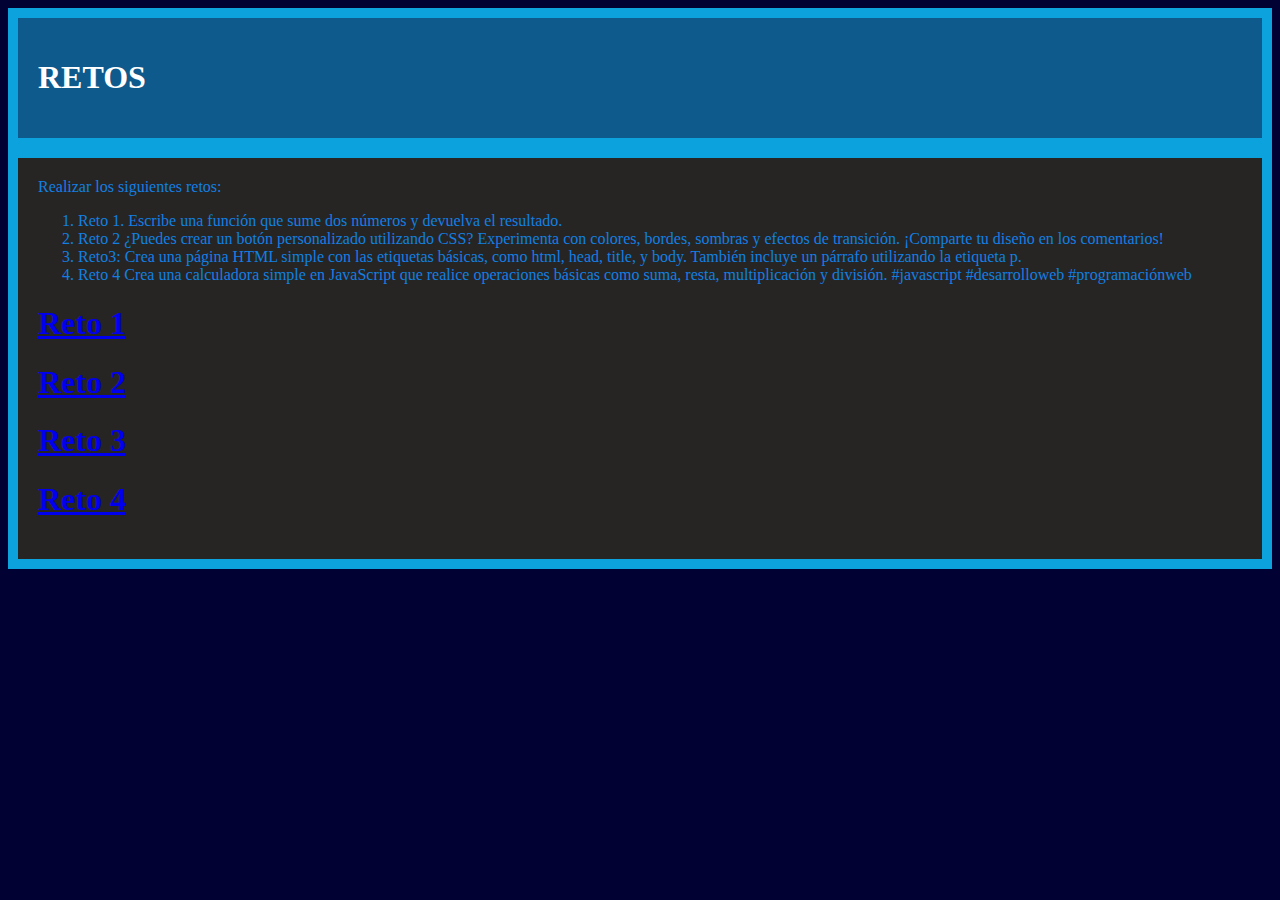
<file: index.html>
<!DOCTYPE html>
<html lang="en">
<head>
    <meta charset="UTF-8">
    <meta name="viewport" content="width=device-width, initial-scale=1.0">
    <title>Reto3</title>
    <link rel="stylesheet" href="styles.css"> 
</head>
<body>
    
    <div class="class1">

   <h1>RETOS</h1>
    <P>
        </div>

        <div class="class2">
        Realizar los siguientes retos:</P>
     <ol>
        <li>Reto 1. Escribe una función que sume dos números y devuelva el resultado.</li>
        <li>Reto 2  ¿Puedes crear un botón personalizado utilizando CSS? Experimenta con colores, bordes, sombras y efectos de transición. ¡Comparte tu diseño en los comentarios!
            </li>
            <li>Reto3: Crea una página HTML simple con las etiquetas básicas, como html, head, title, y body. También incluye un párrafo utilizando la etiqueta p.</li>
            <li>Reto 4 Crea una calculadora simple en JavaScript que realice operaciones básicas como suma, resta, multiplicación y división. #javascript #desarrolloweb #programaciónweb</li>
    </ol>  
    <h1> <a href="suma.html">Reto 1</h1></a>
    <h1> <a href="suma.html">Reto 2</h1></a>
    <h1> <a href="index.html">Reto 3</h1></a>
    <h1> <a href="calculadora.html">Reto 4</h1></a>
   </div>
</body>
</html>
</file>
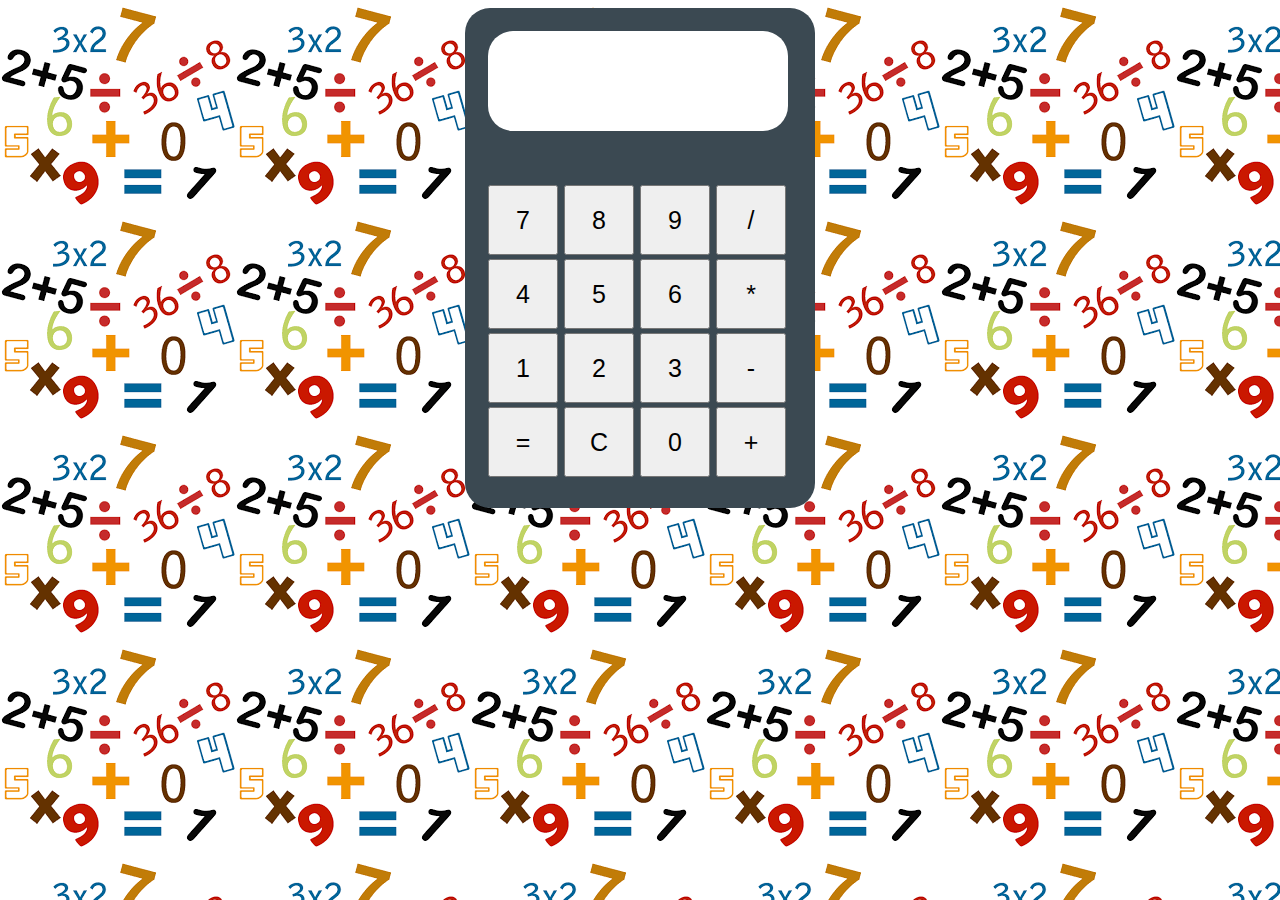
<file: calculadora.html>
<!DOCTYPE html>
<html>
<head>
<meta charset="UTF-8">
<title>Calculadora con JavaScript</title>
<link type="text/css" href="styles1.css" rel="stylesheet">
</head>
<body onload="init();">
<table class="calculadora">
<tr>
  <td colspan="4"><span id="resultado"></span></td>
</tr>
<tr>
  <td><button id="siete">7</button></td><td><button id="ocho">8</button></td><td><button id="nueve">9</button></td><td><button id="division">/</button></td>
</tr>
<tr>
  <td><button id="cuatro">4</button></td><td><button id="cinco">5</button></td><td><button id="seis">6</button></td><td><button id="multiplicacion">*</button></td>
</tr>
<tr>
  <td><button id="uno">1</button></td><td><button id="dos">2</button></td><td><button id="tres">3</button></td><td><button id="resta">-</button></td>
</tr>
<tr>
  <td><button id="igual">=</button></td><td><button id="reset">C</button></td><td><button id="cero">0</button></td><td><button id="suma">+</button></td>
</tr>

</table>
<script src="scripsuma.js"></script>
</body>
</html>
</file>
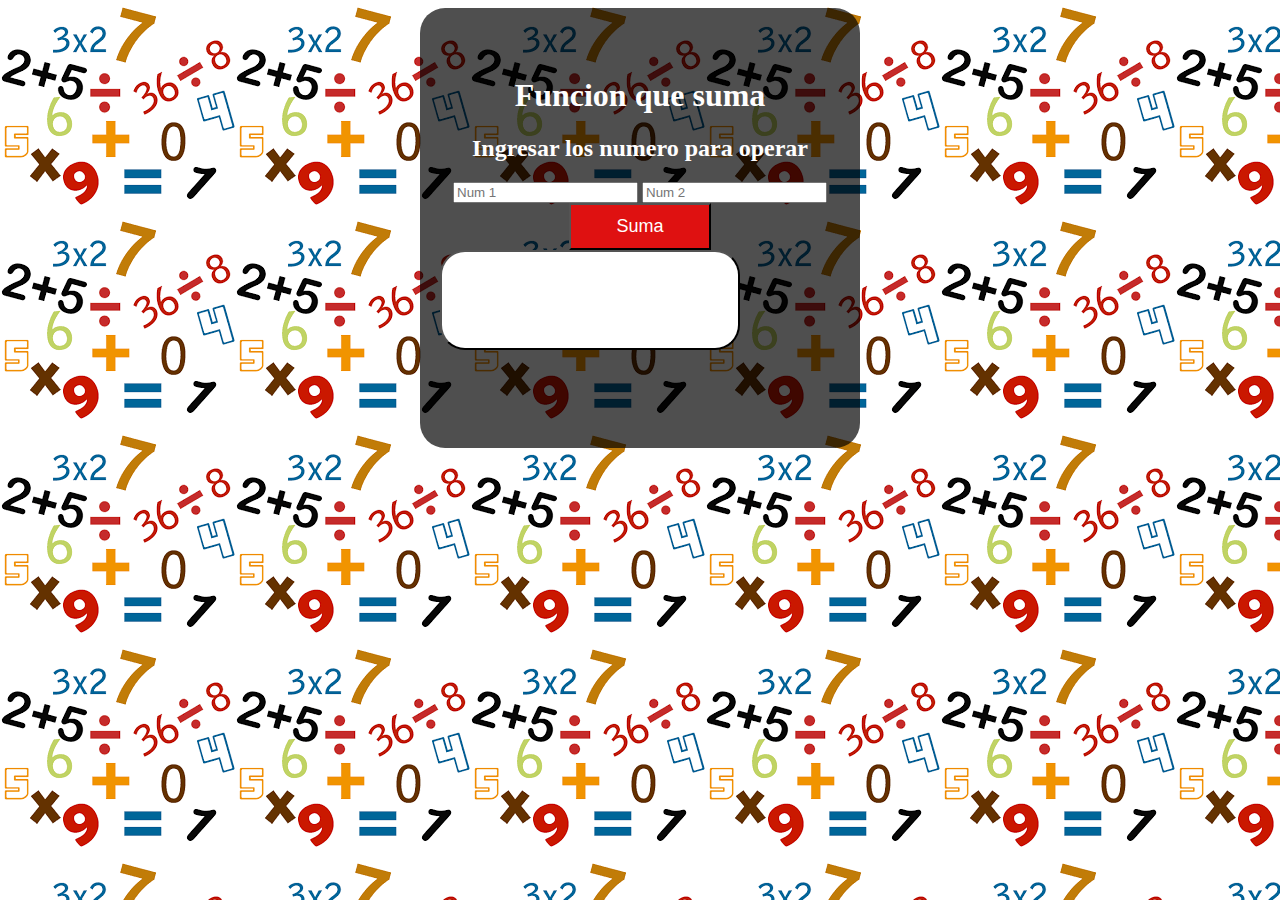
<file: suma.html>
<!DOCTYPE html>
<html lang="en">
<head>
    <meta charset="UTF-8">
    <meta name="viewport" content="width=device-width, initial-scale=1.0">
    <title>SUMA</title>
    <link rel="stylesheet" href="styles1.css">
  </head>
<header>

</header>
<body>
    <div class="class1">
        <h1>Funcion que suma </h1>  
        
        <h2>Ingresar los numero para operar </h2>
        
    <input type="number" id="pal1" placeholder="Num 1">
    <input type="number" id="pal2" placeholder="Num 2">
 
    <button id="boton" onclick="sumar()">Suma</button>
        <button  id="resultado"></button> </p>
        <script src="scripcal.js"></script>


</body>
</html>
</file>
<file: styles.css>
header {
  background-color: rgba(0, 57, 143, 0.623); /* imagen de fondo*/
  color: rgb(29, 43, 75); /* color de fondo */
}

nav{
 background-color: #ffffff; /*background linear-gradiente es un degradado  */
  color: blanchedalmond;
  font-size: large;  /* tamaño de la fuente  */
  font-family: "Bebas Neue"; /* ingreso el nombre de la fuente que importe de google fonts */
 }

.class1 {
  background-color: rgb(14, 90, 141);
  color: rgb(17, 128, 226);
  font-family: "Bebas Neue"; /* ingre so el nombre de la fuente que importe de google fonts */
  width: auto;
  height: auto;
  padding: 20px;
  border:10px solid #0ba2dd;
  margin: 0 auto;  /* si pongo 0 auto lo que hace es centrarlo en la pagina */ 
}
.class2 {
  background-color: rgb(39, 36, 36);
  color: rgb(17, 128, 226);
  font-family: "Bebas Neue"; /* ingreso el nombre de la fuente que importe de google fonts */
  width: auto;
  height: auto;
  padding: 20px;
  border:10px solid #0ba2dd;
  margin: 0 auto;  /* si pongo 0 auto lo que hace es centrarlo en la pagina */ 
}


body {
  background-color: rgb(1, 1, 51); /*background linear-gradiente es un degradado  */
}
#tabla1 {  /* comentario en CSS *  el numeral # es id y el . es clases/ 
  color: #2c2c2c;
  font-size: large;  /* tamaño de la fuente  */
  font-family: monospace; /* tipo de fuente q se usa */
}
#tabla2 {  /* comentario en CSS */
  text-align: center;
  background-color: #797676;
  color: #2c2c2c;
  font-size: large;  /* tamaño de la fuente  */
  font-family: monospace; /* tipo de fuente q se usa */
}

#h2p1 {
  color: #ffffff;
  font-family: monospace; /* tipo de fuente q se usa */
}
h1 {
  color: #ffffff;
}
h2 {
  color: #28cdeb;
  text-align: center;
  text-shadow: 2px 2px 4px rgb(255, 255, 255);
  letter-spacing: 5px;/* espacio entre letras  */
}
#primerparrafo {  /* comentario en CSS */
  color: rgb(87, 184, 31);
  font-size: medium;  /* tamaño de la fuente  */
  font-family: Georgia, 'Times New Roman', Times, serif; /* tipo de fuente q se usa */
  text-align: justify; /* aliniacion de text  */
  text-decoration: underline;/*  decoracion de texto  */
  text-transform: uppercase;/* mayuscuya minuscula  */
  letter-spacing: 2px;/* espacio entre letras  */
  word-spacing: 2px;/* espacio entre letras  */
  line-height: 1.5;/* Interlineado */
  text-shadow: 2px 2px 4px rgb(3, 101, 139);/* sombra   */
}
#segundo {  /* comentario en CSS */
  color: rgb(87, 184, 31);
  font-size: medium;  /* tamaño de la fuente  */
  font-family: Georgia, 'Times New Roman', Times, serif; /* tipo de fuente q se usa */
  text-align: justify; /* aliniacion de text  */
  text-decoration: underline;/*  decoracion de texto  */
  text-transform: uppercase;/* mayuscuya minuscula  */
  letter-spacing: 2px;/* espacio entre letras  */
  word-spacing: 2px;/* espacio entre letras  */
  line-height: 1.5;/* Interlineado */
  text-shadow: 2px 2px 4px rgb(3, 101, 139);/* sombra   */
}
.grid-container {
  display: grid;
  background-color: #2c2c2c;
  grid-template-columns: auto auto auto; /* se pone las columnas que quiere que queden*/
}
.row {
  display: flex;
  flex-wrap: wrap;
}
section{ text-align: center;
  flex: 70px;
  background-color: rgb(0, 247, 255);
  padding: 10px;
}
.grid-container div{
  background-color: rgb(252, 252, 252);
  text-align: center;
  color: rgb(0, 0, 0);
  border: 1px solid black;
}

footer{ 

  background-color: #ffffff; /*background linear-gradiente es un degradado  */
  color: #0ca6b1;
  font-size: large;
  font-family: Georgia, 'Times New Roman', Times, serif; /* tipo de fuente q se usa */
  text-align: center;
  width: 400px;
  padding: 20px;
  border:10px solid #0ba2dd;
  margin: 0 auto;  /* si pongo 0 auto lo que hace es centrarlo en la pagina */ 
}
</file>
<file: styles1.css>
header {
    /* background-color: rgba(255, 255, 255, 0.623); /* imagen de fondo*/
     color: rgb(247, 7, 7); /* color de fondo */ 
 }
 
 
 body {
     background-image: url(operaciones.png);
 }
 .class1 {
     background-color: rgba(0, 0, 0, 0.692);;
     color: rgb(255, 254, 254);
     font-family: "Bebas Neue"; /* ingreso el nombre de la fuente que importe de google fonts */
     width: 400px;
     height: 400px;
     padding: 20px;
     margin: 0 auto;  /* si pongo 0 auto lo que hace es centrarlo en la pagina */ 
     align-content: center;
     background-position: center center;
     text-align: center;
     align-items: center;
     justify-content: center;
     border-radius: 25px;
     }
 #boton{
     display: inline-block;
     padding: 11px 45px;
     background-color: rgb(223, 17, 17);
     color: rgb(255, 255, 255);
     font-size: 18px;
     background-position: center;
 }
 .boton{
    display: inline-block;
    padding: 11px 45px;
    background-color: rgb(223, 17, 17);
    color: rgb(255, 255, 255);
    font-size: 18px;
    background-position: center;
}

.calculadora{
    display:block;
    margin:0 auto;
    padding:20px;
    background-color:#3b4952;
    width:350px;
    height:500px;
    border-radius: 25px;
  }
  .calculadora td button{
    display:block;
    width:70px;
    height: 70px;
    font-size: 25px;
  }

  #resultado{
    display:block;
    text-align: center;
    font-size: 40px;
    margin-bottom: 50px;
    width:300px;
    height: 100px;
    line-height: 100px;
    background-color:#fff;
    border-radius: 25px;
    overflow-y: scroll;
  }
</file>
